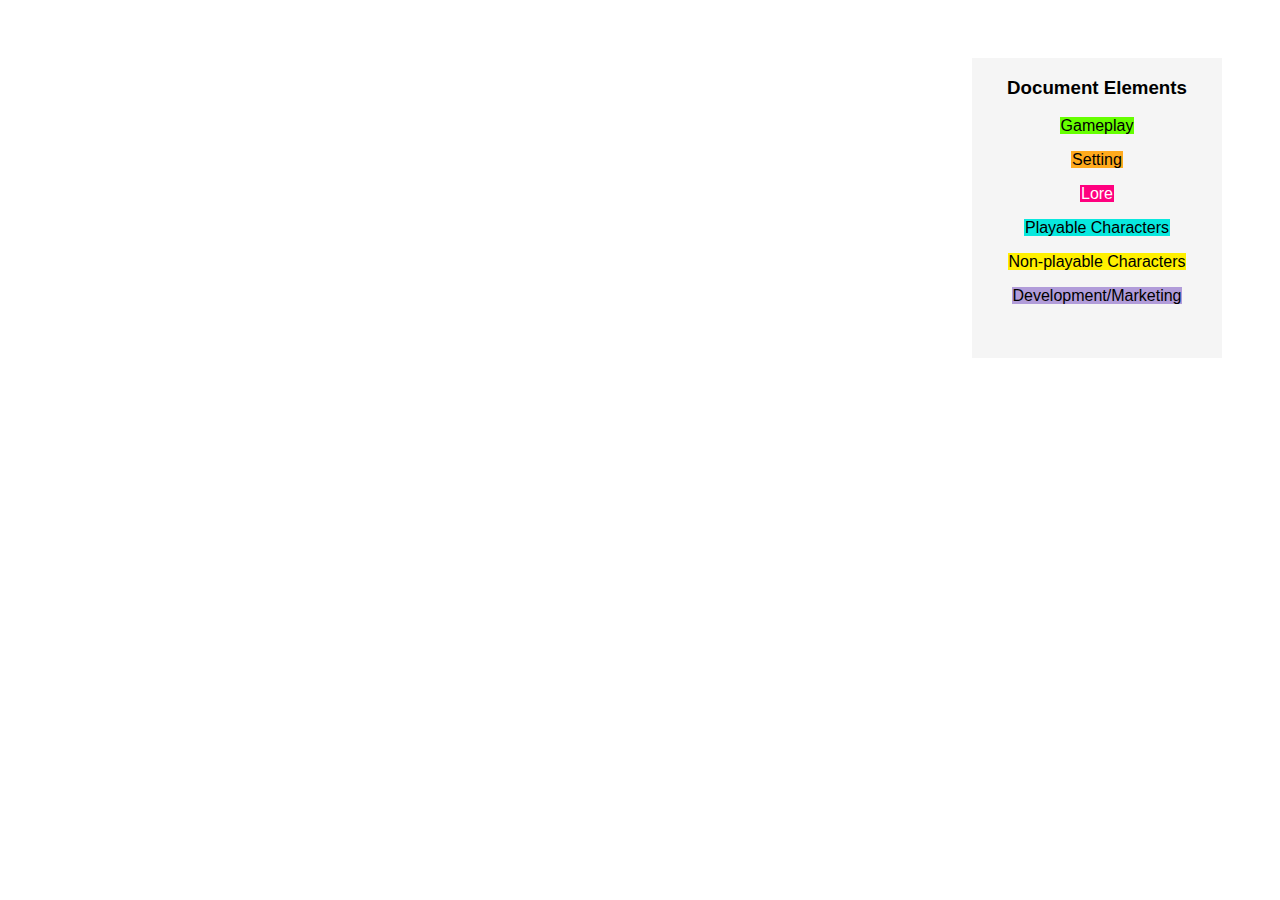
<file: Website/legend.html>
<!DOCTYPE html>
<html>
    <head>
        <title>Legend</title>
        <link type="text/css" href="style.css" rel="stylesheet"/>
    </head>
    <body>
        <div class="column">
            <h3>Document Elements</h3>
                <p><span class="GP">Gameplay</span></p>
                <p><span class="setting">Setting</span></p>
                <p><span class="lore">Lore</span></p>
                <p><span class="PC">Playable Characters</span></p>
                <p><span class="NPC">Non-playable Characters</span></p>
                <p><span class="dev">Development/Marketing</span></p>
        </div>
    </body>
</html>
</file>
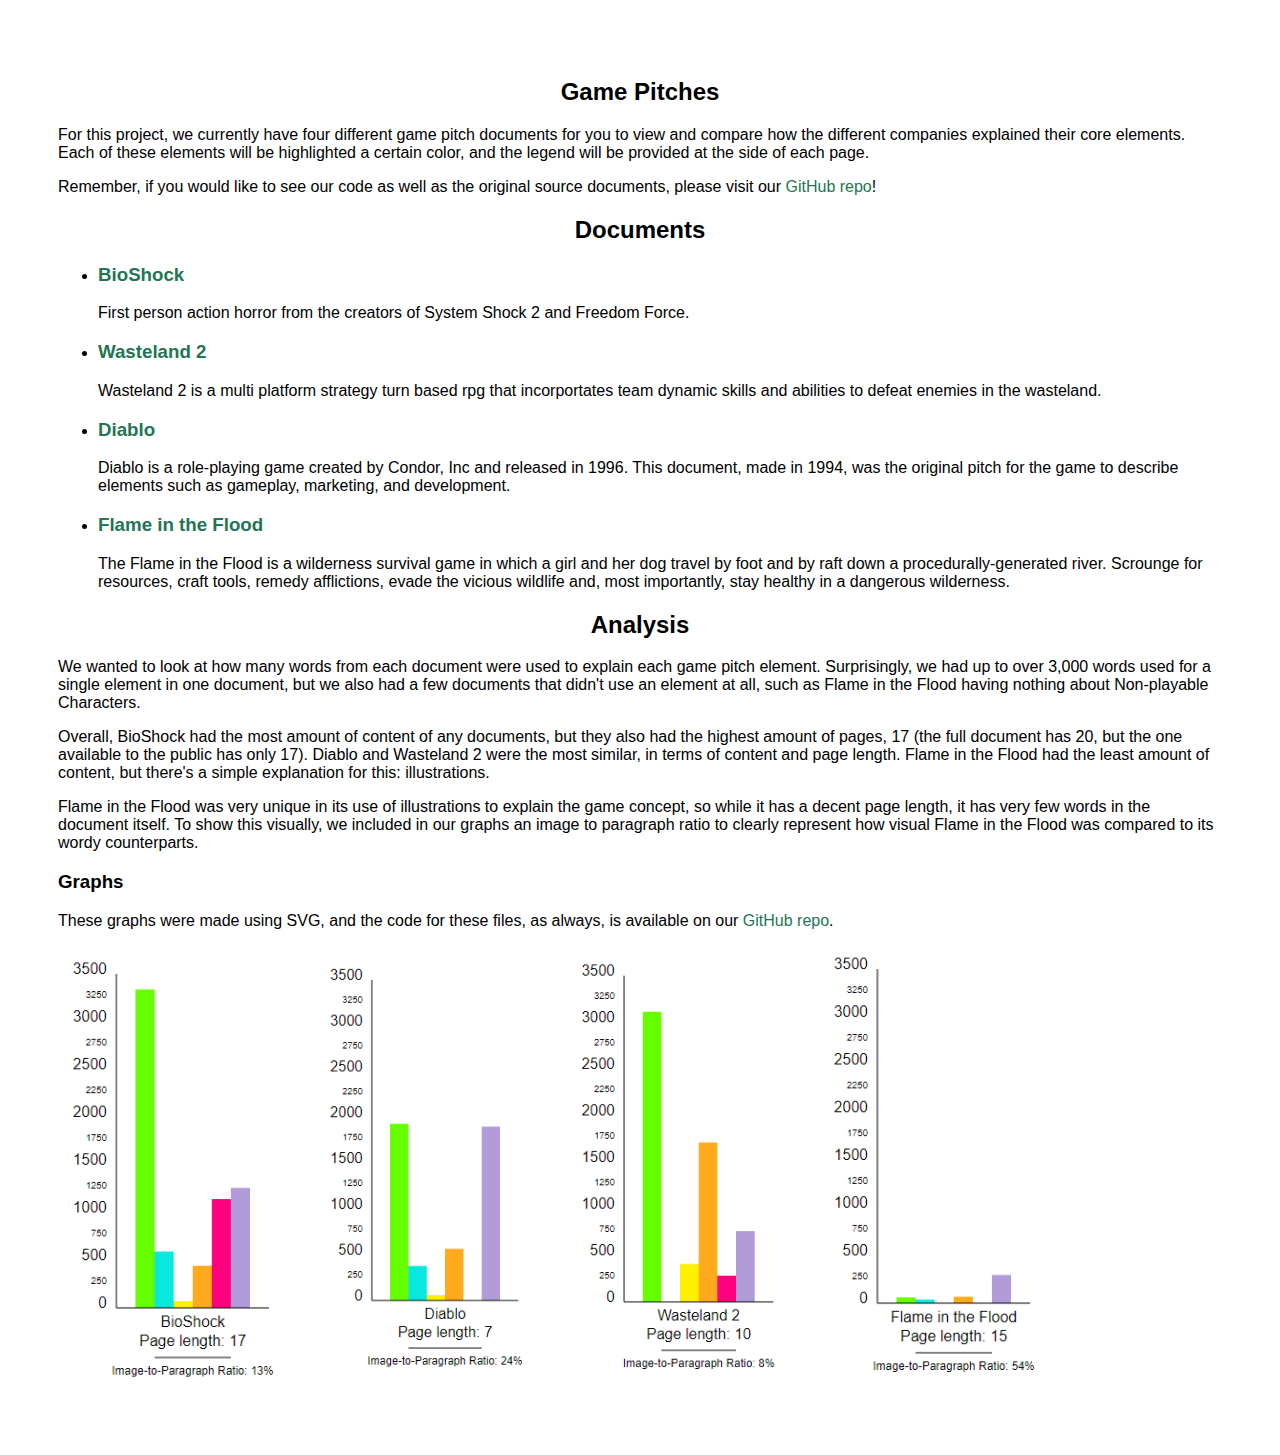
<file: Website/pitches.html>
<!DOCTYPE html
  SYSTEM "about:legacy-compat">
<html xmlns="http://www.w3.org/1999/xhtml">
    <head>
        <title>Game Design Analysis - Pitches</title>
        <link type="text/css" href="style.css" rel="stylesheet"/>
    </head>
    
    <body>
        <!--#include virtual="menu.html" -->
        <h2>Game Pitches</h2>
        <p>For this project, we currently have four different game pitch documents for you to view and compare how the different companies explained their core elements. Each of these elements will be highlighted a certain color, and the legend will be provided at the side of each page.</p>
        <p>Remember, if you would like to see our code as well as the original source documents, please visit our <a href="https://github.com/MasonG27/GameDesignAnalysis" target="_blank">GitHub repo</a>!</p>
        <h2>Documents</h2>
        <ul><li><h3><a href="bioshock.html" target="_blank">BioShock</a></h3>
        <p>First person action horror from the creators of System Shock 2 and Freedom Force.</p></li>
            <li><h3><a href="wasteland2.html" target="_blank">Wasteland 2</a></h3>
        <p>Wasteland 2 is a multi platform strategy turn based rpg that incorportates team dynamic skills and abilities to defeat enemies in the wasteland.</p></li>
            <li><h3><a href="diablo.html" target="_blank">Diablo</a></h3>
        <p>Diablo is a role-playing game created by Condor, Inc and released in 1996. This document, made in 1994, was the original pitch for the game to describe elements such as gameplay, marketing, and development.</p></li>
            <li><h3><a href="FITF.html" target="_blank">Flame in the Flood</a></h3>
        <p>The Flame in the Flood is a wilderness survival game in which a girl and her
            dog travel by foot and by raft down a procedurally-generated river. Scrounge for
            resources, craft tools, remedy afflictions, evade the vicious wildlife and, most
            importantly, stay healthy in a dangerous wilderness.</p></li></ul>
        <h2>Analysis</h2>
        <p>We wanted to look at how many words from each document were used to explain each game pitch element. Surprisingly, we had up to over 3,000 words used for a single element in one document, but we also had a few documents that didn't use an element at all, such as Flame in the Flood having nothing about Non-playable Characters.</p>
        <p>Overall, BioShock had the most amount of content of any documents, but they also had the highest amount of pages, 17 (the full document has 20, but the one available to the public has only 17). Diablo and Wasteland 2 were the most similar, in terms of content and page length. Flame in the Flood had the least amount of content, but there's a simple explanation for this: illustrations.</p>
        <p>Flame in the Flood was very unique in its use of illustrations to explain the game concept, so while it has a decent page length, it has very few words in the document itself. To show this visually, we included in our graphs an image to paragraph ratio to clearly represent how visual Flame in the Flood was compared to its wordy counterparts.</p>
        <h3>Graphs</h3>
        <p>These graphs were made using SVG, and the code for these files, as always, is available on our <a href="https://github.com/MasonG27/GameDesignAnalysis" target="_blank">GitHub repo</a>.</p>
        <table class="svg">
            <tr>
                <td><img src="images/bioshock_graph.PNG" alt="BioShock elements graph." width="200"/></td>
                <td><img src="images/diablo_graph.PNG" alt="Diablo elements graph." width="200"/></td>
                <td><img src="images/wasteland_graph.PNG" alt="Wasteland 2 elements graph." width="200"/></td>
                <td><img src="images/FITF_graph.PNG" alt="Flame in the Flood elements graph." width="200"/></td>
            </tr>
        </table>
    </body>
</html>
</file>
<file: Website/style.css>
/* Menu CSS */
.menu table {
    text-align: center;
    margin-left: auto;
    margin-right: auto;
    background-color: #4AF7B1;
}
.menu td {
    padding: 5px;
    border: none;
}
.menu a {
    font-size: 18px;
}

/* Legend CSS */
.column {
    float: right;
    width: 250px;
    height: 300px;
    background-color: #F5F5F5;
    text-align: center;
}

/* Main CSS */
body {
    padding: 50px;
    font-family: sans-serif;
}
a:link {
    color: #237554;
    text-decoration: none;
}
a:visited {
    color: #007546;
    text-decoration: none;
}
a:hover {
    color: #00C274;
}
a:active {
    color: #007546;
    text-decoration: none;
}
.GP {
    background-color: #66FF00;
    padding-left: 1px;
    padding-right: 1px;
}
.PC {
    background-color: #08E8DE;
    padding-left: 1px;
    padding-right: 1px;
}
.NPC {
    background-color: #FFF000;
    padding-left: 1px;
    padding-right: 1px;
}
.setting {
    background-color: #FFAA1D;
    padding-left: 1px;
    padding-right: 1px;
}
.lore {
    background-color: #FF007F;
    color: white;
    padding-left: 1px;
    padding-right: 1px;
}
.dev {
    background-color: #B19CD9;
    padding-left: 1px;
    padding-right: 1px;
}
.cclicense {
    text-align: center;
}
img {
    width: 250px;
}
h2 {
    text-align:center;
}
</file>
